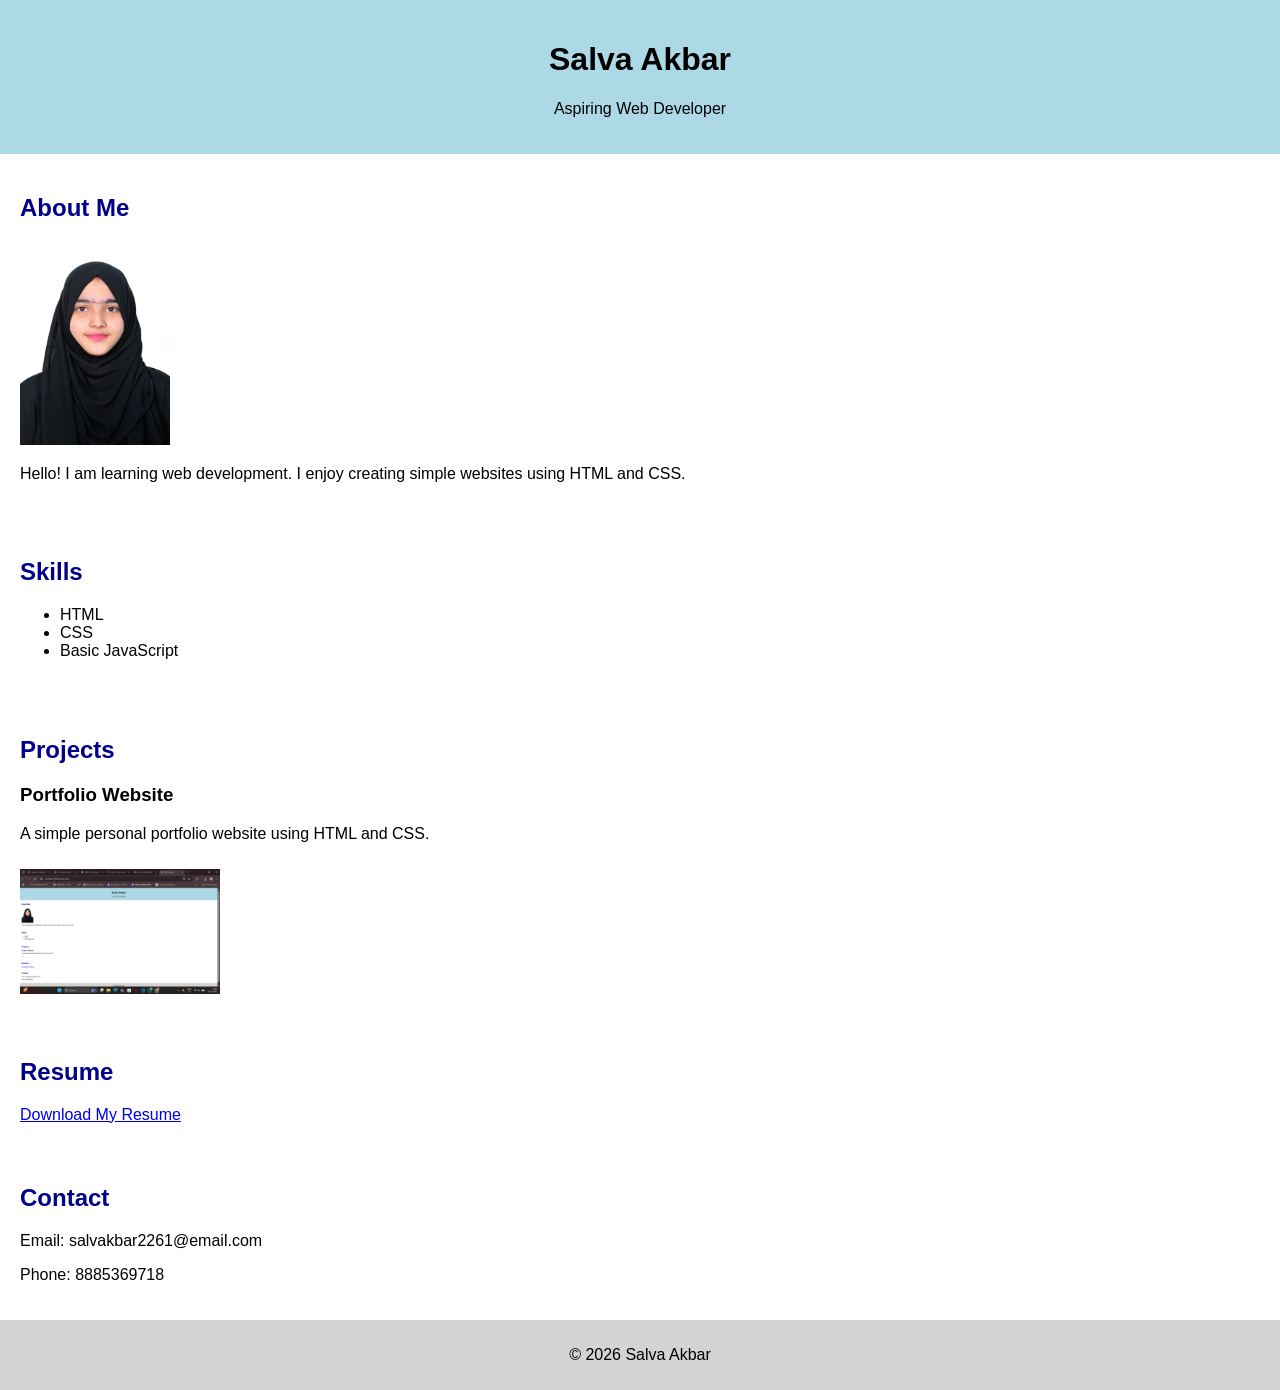
<file: Task1/index.html>
<!DOCTYPE html>
<html>
<head>
    <title>My Portfolio</title>
    <link rel="stylesheet" href="style.css">
</head>

<body>

<header>
    <h1>Salva Akbar</h1>
    <p>Aspiring Web Developer</p>
</header>

<section id="about">
    <h2>About Me</h2>
    <img src="myphoto.jpeg" width="150">
    <p>Hello! I am learning web development. I enjoy creating simple websites using HTML and CSS.</p>
</section>

<section id="skills">
    <h2>Skills</h2>
    <ul>
        <li>HTML</li>
        <li>CSS</li>
        <li>Basic JavaScript</li>
    </ul>
</section>

<section id="projects">
    <h2>Projects</h2>

    <h3>Portfolio Website</h3>
    <p>A simple personal portfolio website using HTML and CSS.</p>
    <img src="project1.png" width="200">

</section>

<section id="resume">
    <h2>Resume</h2>
    <a href="Salva's Resume (2).pdf">Download My Resume</a>
</section>

<section id="contact">
    <h2>Contact</h2>
    <p>Email: salvakbar2261@email.com</p>
    <p>Phone: 8885369718</p>
</section>

<footer>
    <p>© 2026 Salva Akbar</p>
</footer>

</body>
</html>
</file>
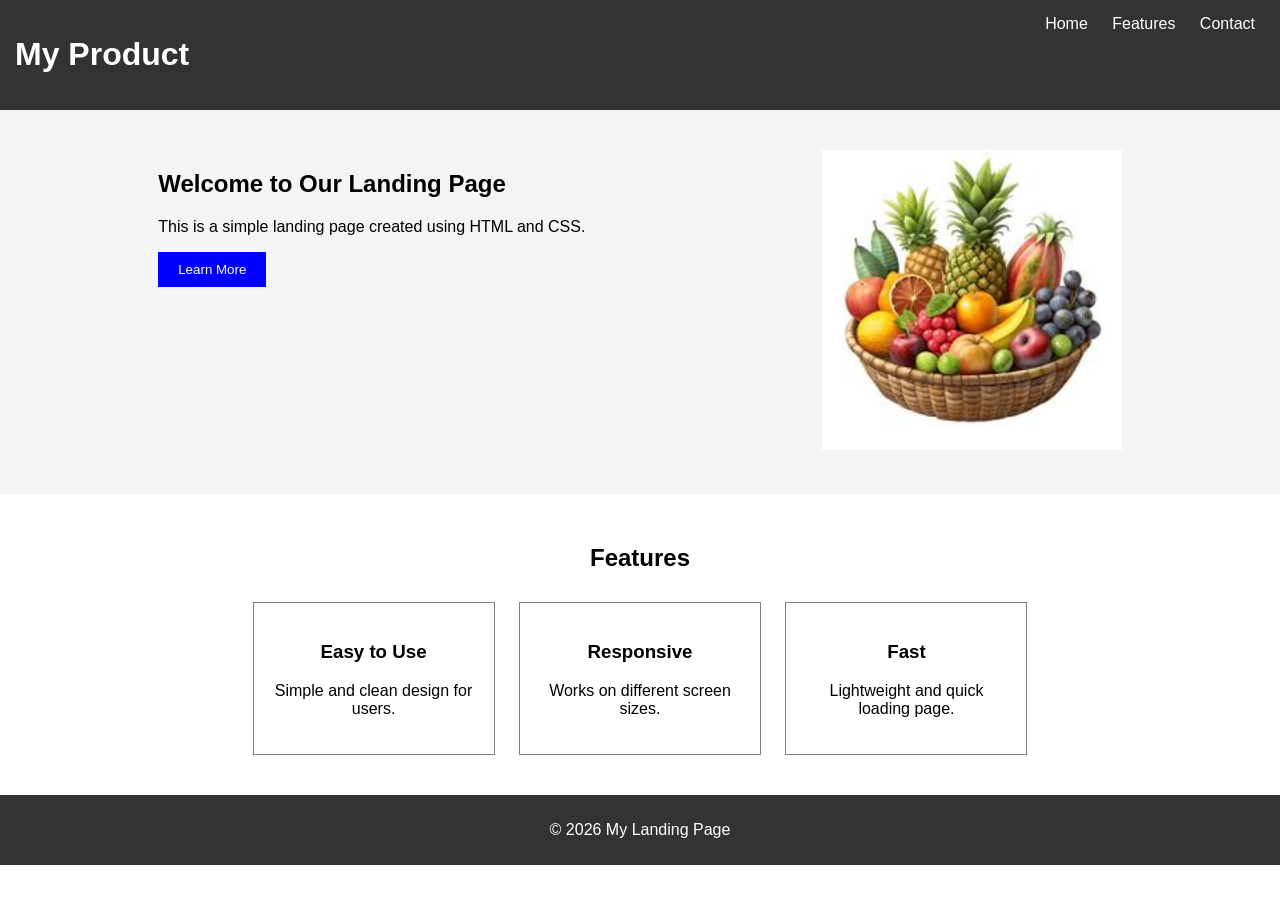
<file: Task2/index.html>
<!DOCTYPE html>
<html>

<head>
    <title>Landing Page</title>
    <link rel="stylesheet" href="style.css">
</head>

<body>

<header>
    <h1>My Product</h1>
    <nav>
        <a href="#">Home</a>
        <a href="#">Features</a>
        <a href="#">Contact</a>
    </nav>
</header>

<section class="hero">
    <div class="text">
        <h2>Welcome to Our Landing Page</h2>
        <p>This is a simple landing page created using HTML and CSS.</p>
        <button>Learn More</button>
    </div>

    <div class="image">
        <img src="product.jpeg" width="300">
    </div>
</section>

<section class="features">
    <h2>Features</h2>

    <div class="box">
        <h3>Easy to Use</h3>
        <p>Simple and clean design for users.</p>
    </div>

    <div class="box">
        <h3>Responsive</h3>
        <p>Works on different screen sizes.</p>
    </div>

    <div class="box">
        <h3>Fast</h3>
        <p>Lightweight and quick loading page.</p>
    </div>

</section>

<footer>
    <p>© 2026 My Landing Page</p>
</footer>

</body>
</html>
</file>
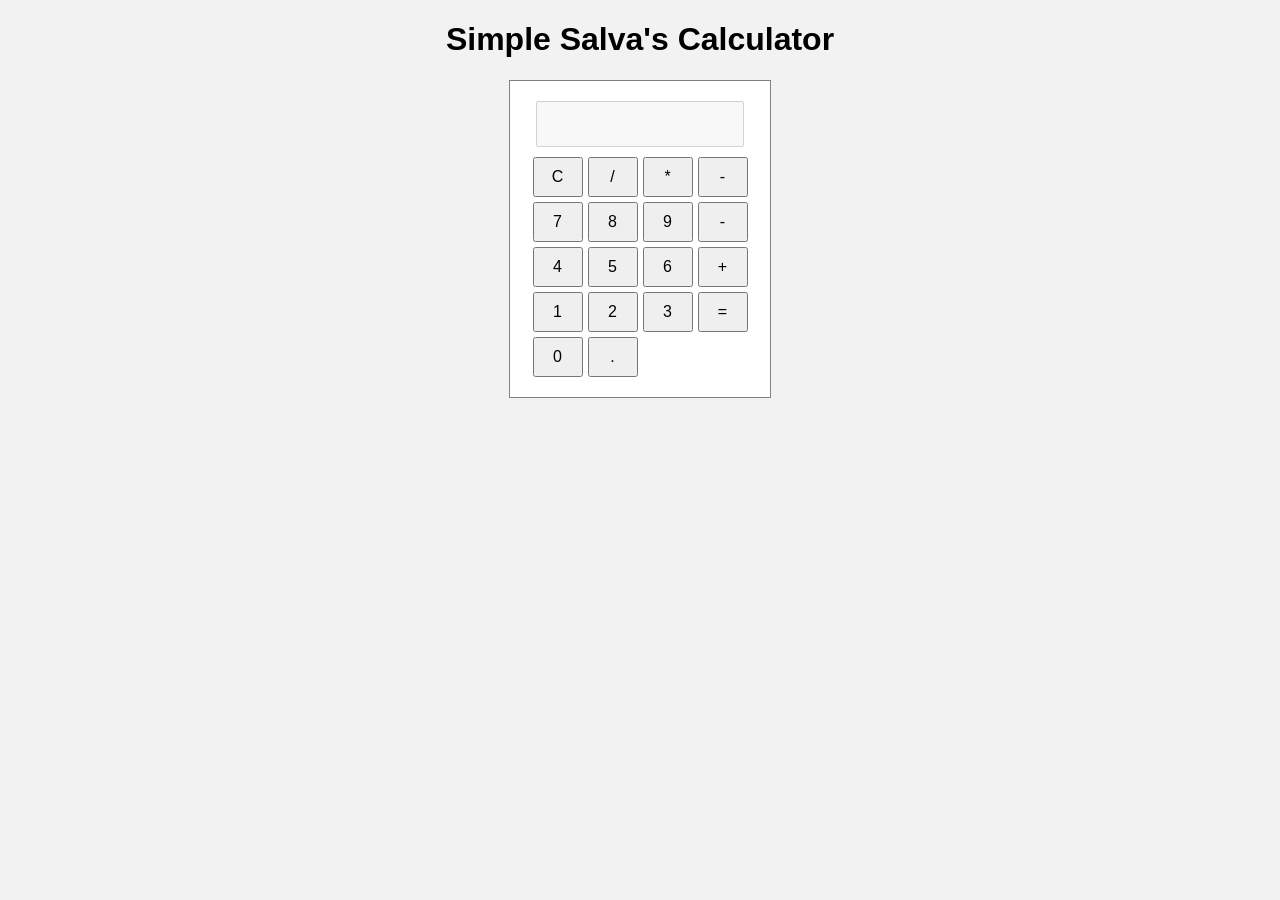
<file: Task3/index.html>
<!DOCTYPE html>
<html>
<head>
<title>Calculator</title>
<link rel="stylesheet" href="style.css">
</head>

<body>

<h1>Simple Salva's Calculator</h1>

<div class="calculator">

<input type="text" id="display" disabled>

<div class="buttons">

<button onclick="clearDisplay()">C</button>
<button onclick="press('/')">/</button>
<button onclick="press('*')">*</button>
<button onclick="press('-')">-</button>

<button onclick="press('7')">7</button>
<button onclick="press('8')">8</button>
<button onclick="press('9')">9</button>
<button onclick="press('-')">-</button>

<button onclick="press('4')">4</button>
<button onclick="press('5')">5</button>
<button onclick="press('6')">6</button>
<button onclick="press('+')">+</button>

<button onclick="press('1')">1</button>
<button onclick="press('2')">2</button>
<button onclick="press('3')">3</button>
<button onclick="calculate()">=</button>

<button onclick="press('0')">0</button>
<button onclick="press('.')">.</button>

</div>

</div>

<script src="script.js"></script>

</body>
</html>
</file>
<file: Task1/style.css>
body{
    font-family: Arial;
    margin: 0;
}

header{
    background-color: lightblue;
    text-align: center;
    padding: 20px;
}

section{
    padding: 20px;
}

h2{
    color: darkblue;
}

img{
    margin-top: 10px;
}

footer{
    background-color: lightgray;
    text-align: center;
    padding: 10px;
}
</file>
<file: Task2/style.css>
body{
    font-family: Arial;
    margin:0;
}

header{
    background-color: #333;
    color:white;
    padding:15px;
    display:flex;
    justify-content: space-between;
}

nav a{
    color:white;
    margin:10px;
    text-decoration:none;
}

.hero{
    display:flex;
    justify-content: space-around;
    padding:40px;
    background-color:#f4f4f4;
}

button{
    padding:10px 20px;
    background-color:blue;
    color:white;
    border:none;
}

.features{
    text-align:center;
    padding:30px;
}

.box{
    border:1px solid gray;
    padding:20px;
    margin:10px;
    display:inline-block;
    width:200px;
}

footer{
    background-color:#333;
    color:white;
    text-align:center;
    padding:10px;
}
</file>
<file: Task3/style.css>
body{
font-family: Arial;
text-align:center;
background:#f2f2f2;
}

.calculator{
width:220px;
margin:auto;
padding:20px;
background:white;
border:1px solid gray;
}

#display{
width:200px;
height:40px;
margin-bottom:10px;
text-align:right;
font-size:18px;
}

.buttons{
display:grid;
grid-template-columns:repeat(4,50px);
gap:5px;
justify-content:center;
}

button{
height:40px;
font-size:16px;
}
</file>
